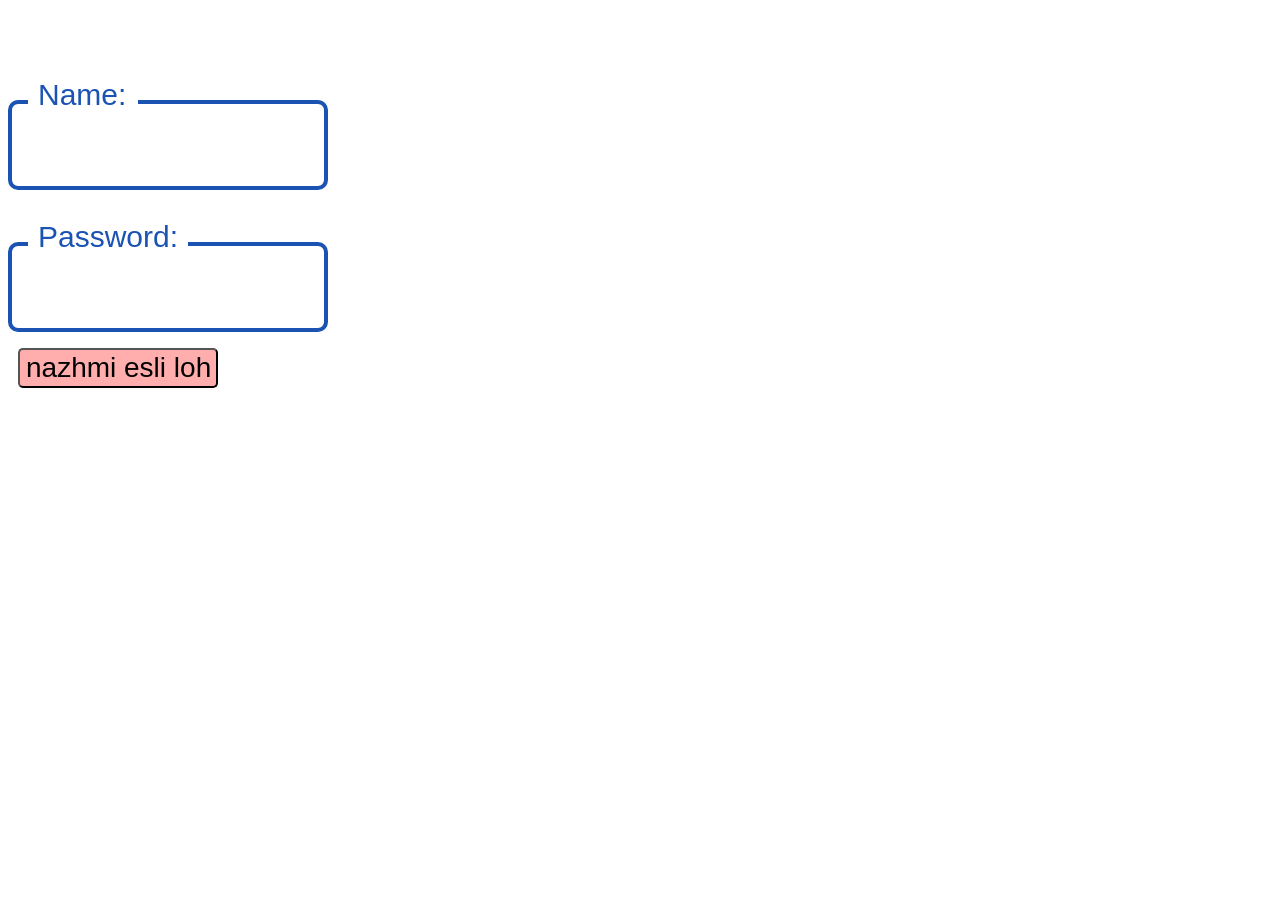
<file: index.html>
<!DOCTYPE html>
<html lang="en">
<head>
    <meta charset="UTF-8">
    <meta name="viewport" content="width=device-width, initial-scale=1.0">
    <title>Document</title>
    <link rel="stylesheet" href="style.css">
</head>
<body>

    <input type="button" id="button" value="nazhmi esli loh" class="button">
    <br>
    <div for="login" class="label" id="login-label">Name:</div>
    <br>
    <input type="text" id="login" name="login" class="input">
    <br>
    <div for="password" class="label2" id="password-label">Password:</div>
    <br>
    <input type="text" id="password" name="password" class="input2">

</body>
<script src="script.js"></script>
</html>
</file>
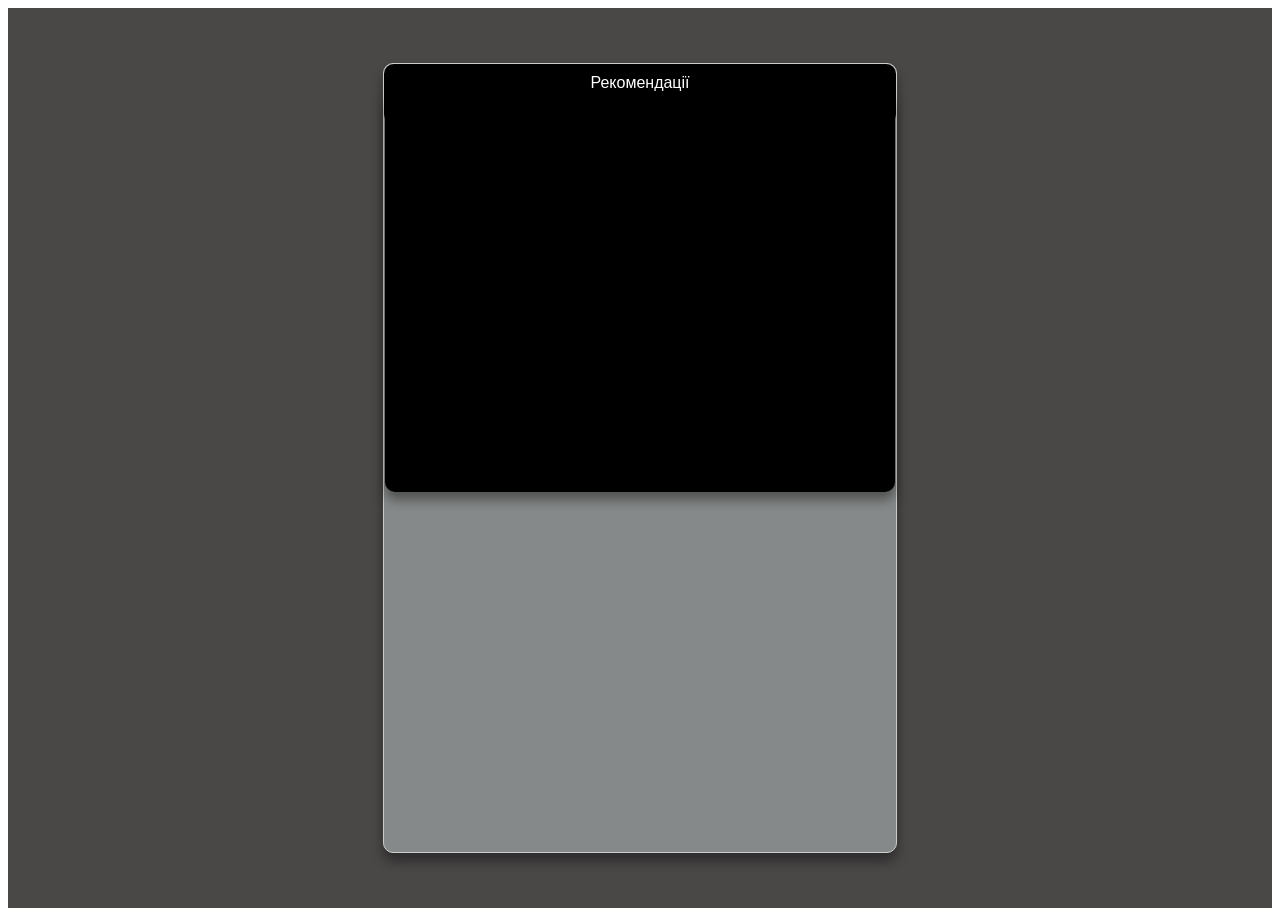
<file: hz/index.html>
<!DOCTYPE html>
<html lang="en">
<head>
    <meta charset="UTF-8">
    <meta name="viewport" content="width=device-width, initial-scale=1.0">
    <title>Document</title>
    <link rel="stylesheet" href="style.css">
</head>
<body>
    <div class="container">
        <div class="tablet">
            <div class="panel">
                <div class="menu" id="menu">
                    Рекомендації
                    <div class="popup" id="popup">
                        
</body>
<script src="script.js"></script>
</html>
</file>
<file: style.css>
.input {
    width: 300px;
    height: 80px;
    font-family: Arial, Helvetica, sans-serif;
    font-size: 50px;
    border: 4px solid #1b53b3;
    border-radius: 10px; 
    padding-left: 10px;
    transition: all 0.3s ease-in-out;
}
.label {
    font-family: Arial, Helvetica, sans-serif;
    font-size: 30px;
    color: #1b53b3;
    transform: translate(20px, 30px);  
    background-color: white;
    width: 90px;
    padding: 0 10px;
}
.input:focus {
margin-top: 20px;   
transition: all 0.3s ease-in-out;
}

.input2 {
    width: 300px;
    height: 80px;
    font-family: Arial, Helvetica, sans-serif;
    font-size: 50px;
    border: 4px solid #1b53b3;
    border-radius: 10px; 
    padding-left: 10px;
    transition: all 0.3s ease-in-out;
}
.label2 {
    font-family: Arial, Helvetica, sans-serif;
    font-size: 30px;
    color: #1b53b3;
    transform: translate(20px, 30px);  
    background-color: white;
    width: 140px;
    padding: 0 10px;
}   
.input2:focus {
margin-top: 20px;
transition: all 0.3s ease-in-out;
}

.error { 
    color: red;
    border-color: red;
    animation: shake 0.3s linear 5;

}
@keyframes shake {
    0% { transform: translateX(0); 
    }
    35% { transform: translateX(-10px); 
    }
    70% { transform: translateX(10px); 
    }
    100% { transform: translateX(0); 
    }

}
.button {
    width: 200px;
    height: 40px;
    font-family: Arial, Helvetica, sans-serif;
    font-size: 28px;
    border-radius: 5px;
    color: black;
    background-color: rgba(255, 0, 0, 0.321);
    transform: translate(10px,340px);
    
}
.button:active {
    background-color: rgba(255, 0, 0, 0.442);
    transform: translate(10px,340px) scale(0.98);
}
</file>
<file: hz/style.css>
body{
    marging: 0;
    padding: 0;
    font-family: Arial, Helvetica, sans-serif;
}
.container {
    width: 100%;
    height: 100vh;
    display: flex;
    justify-content: center;
    align-items: center;    
    background-color: rgb(74, 71, 71);
}
.tablet{
    width: 512px;   
    height: 768px;
    background-color: rgb(134, 137, 137);
    border: 1px solid #ccc;
    border-radius: 10px;
    box-shadow: 0 8px 12px rgba(0, 0, 0, 0.4);
    display: flex;
    justify-content: center;
    align-items: top;
    padding-bottom: 20px;
}
.panel{
    width: 100%;
    height: 60px;
    background-color: #000000;
    border-radius: 10px;
    display: flex;
    justify-content: center;
    align-items: center;
}
.menu{
    width: 250px; 
    height: 40px; 
    border-radius: 40px; 
    cursor: pointer;
    color: white; 
    text-align: center; 
}
.menu:hover{
    background-color: #5c5c5c;
}
.menulight{
    background-color: #5c5c5c;
}
.menulight:hover{
    background-color: #7a7a7a;
}
.popup{
    bottom: 0px;
    left: 0px;  
    width: 510px;
    height: 400px;
    background-color: #000000;
    border-radius: 10px;
    box-shadow: 0 8px 12px rgba(0, 0, 0, 0.4);  
    transition: all 0.1s ease-in-out;
    transform:translateX(-130px);
}
.popupclosed{
    transition: all 0.1s ease-in-out;
    bottom:0px;
    left: 0px;  
    width: 510px; 
    height: 40px;
    background-color: #000000;
    border-radius: 10px;
    box-shadow: 0 8px 12px rgba(0, 0, 0, 0.4)
}
.hide{
    display: none;

}
</file>
